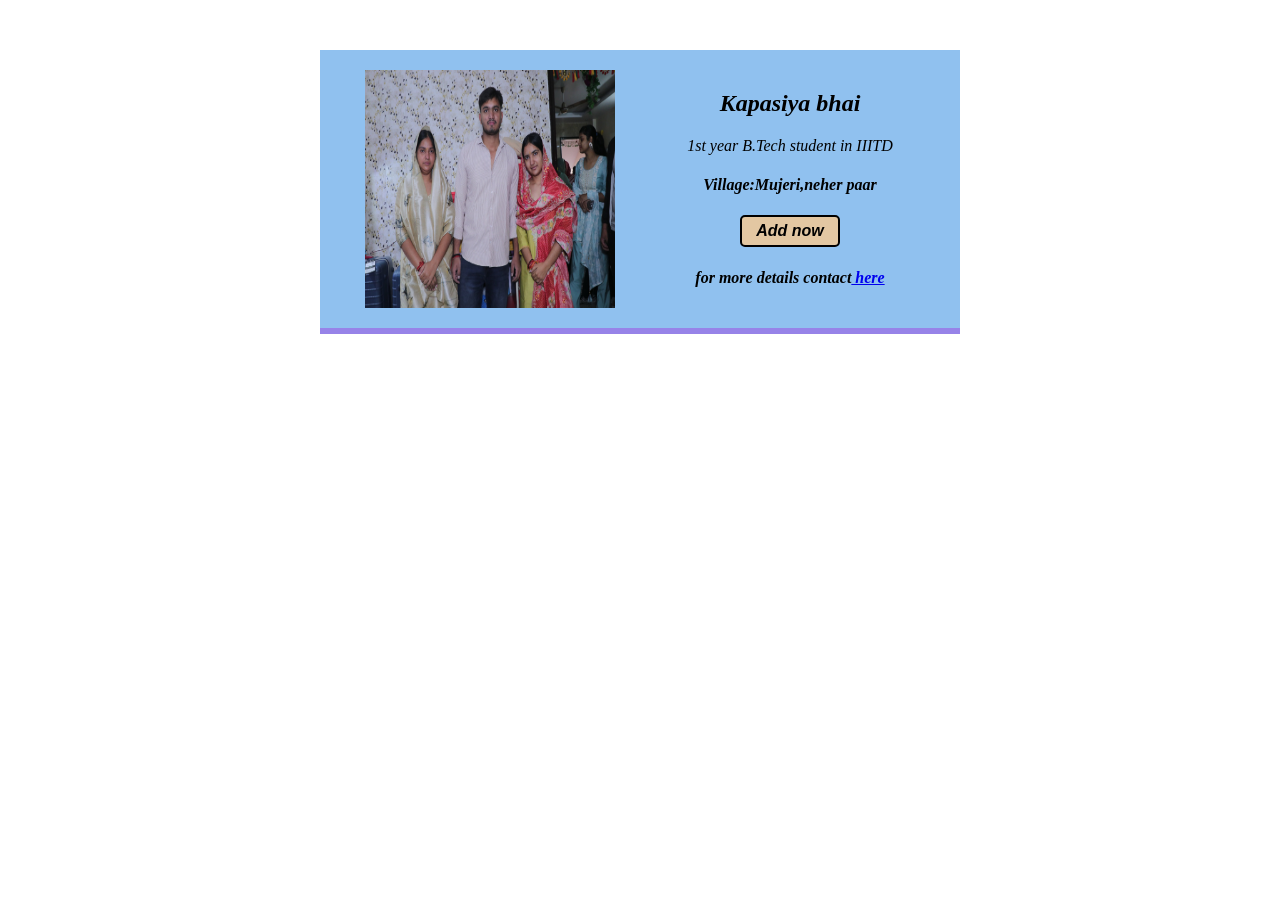
<file: index.html>
<!doctype html>
<html>
    <head>
        <link rel="stylesheet" href="r.css">
        <title>Bussiness card</title>
    </head>
    <body>
        <div  class="v8">
            <img class="image blue" src="harshit bhai.jpeg" alt="morning picture of lagan">
            <div class="text blue">
                <h2>Kapasiya bhai</h2>
                <p>1st year B.Tech student in IIITD</p>
                <h4>Village:Mujeri,neher paar</h4>
                <button class="btn">Add now</button>
                <h4>for more details contact<a href="kapasiya.html" target="_blank"> here</a>
            </div>


        </div>
    </body>
</html>
</file>
<file: r.css>
body{
    margin:50px;
    font-style:italic;
    
}
.image{
    width: 250px;

}
.v8{
    margin: 50px auto 50px auto;
    background: #90c1ef;
    padding:20px;
    border-bottom:6px solid #9783e8;
    display: flex;
    justify-content: space-around;
    width: 600px;
    

    
}
.text{
    text-align: center;
    width: 250px;
    
}
.btn{
    width: 100px;
    font-size: medium;
    font-weight: bold;
    padding: 5px 10px;
    background: rgb(227, 199, 162);
    font-style: oblique;
    border: 2px solid black;
    border-radius: 5px;
}
</file>
